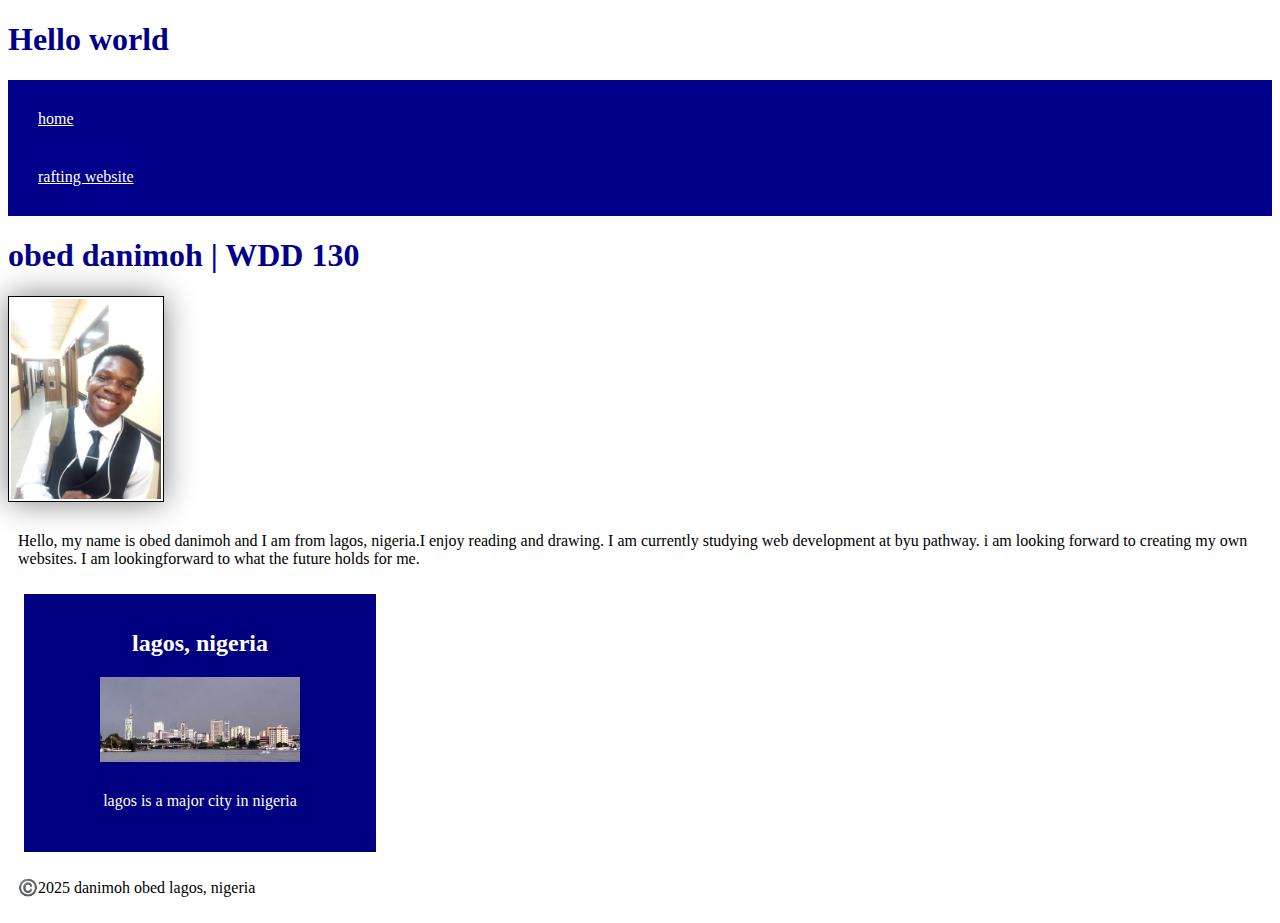
<file: index.html>
<!DOCTYPE html>
<html lang="en-us">

<head>
    <link rel="stylesheet" href="styles/styles.css">
    <meta charset="UTF-8">
    <meta name="viewport" content="width=device-width, initial-scale=1.0">
    <title>obed danimoh |WDD 130</title>
</head>

<body>
    <h1>Hello world</h1>
    <header>
        <nav>
            <a href="#">home</a>
            <a href="wwr/">rafting website</a>
        </nav>
    </header>
    <main>
        <h1> obed danimoh | WDD 130</h1>
        <img src="images/profile_Image.jpg" alt="Hello, my name is Obed Danimoh" width="200">
        <p> Hello, my name is obed danimoh and I am from lagos, nigeria.I enjoy reading and drawing. I am currently
            studying web development at byu pathway. i am looking forward to creating my own websites. I am
            lookingforward to what the future holds for me.
        </p>
    </main>
    <aside>
        <h2>lagos, nigeria</h2>
        <img src="images/picture_of _lagos.jpg"
            alt="Skyline of Lagos with modern high-rise buildings along the waterfront under a cloudy sky, calm water in the foreground, and a neutral, peaceful atmosphere"
            width="300">
        <p>lagos is a major city in nigeria </p>

    </aside>
    <p>©️2025 danimoh obed lagos, nigeria</p>
    </footer>
</body>

</html>
</file>
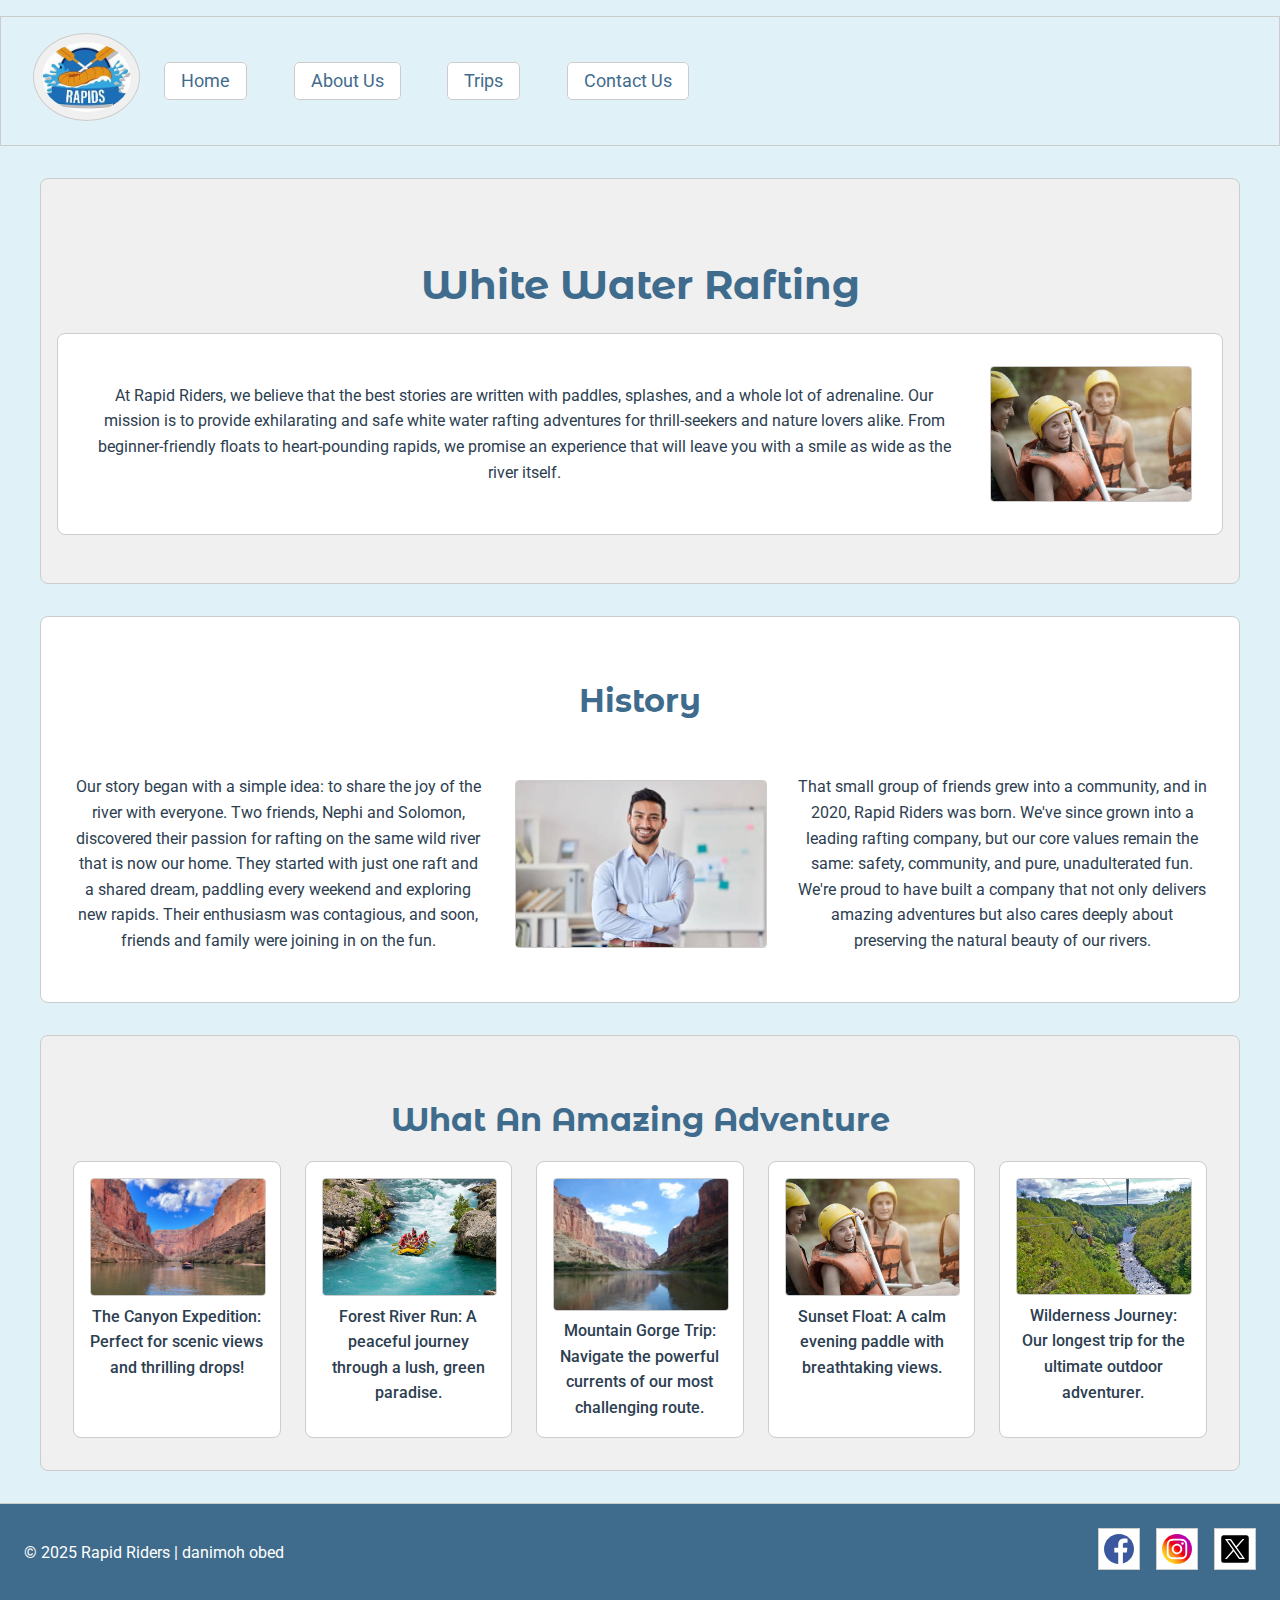
<file: wwr/about.html>
<!DOCTYPE html>
<html lang="en">
<head>
    <meta charset="UTF-8">
    <meta name="viewport" content="width=device-width, initial-scale=1.0">
    <title>Rapid Riders - About Us</title>
    <meta name="description"
        content="Learn more about Rapid Riders, our mission, values, and what makes us passionate about white water rafting.">
    <meta name="author" content="obed danimoh">
    <link rel="stylesheet" href="styles/rafting.css">
    <link rel="preconnect" href="https://fonts.googleapis.com">
    <link rel="preconnect" href="https://fonts.gstatic.com" crossorigin>
    <link
        href="https://fonts.googleapis.com/css2?family=Montserrat+Alternates:ital,wght@0,100;0,200;0,300;0,400;0,500;0,600;0,700;0,800;0,900&display=swap"
        rel="stylesheet">
    <link
        href="https://fonts.googleapis.com/css2?family=Roboto:ital,wght@0,100;0,300;0,400;0,500;0,700;0,900;1,100;1,300;1,400;1,500;1,700;1,900&display=swap"
        rel="stylesheet">
    <link
        href="https://fonts.googleapis.com/css2?family=Open+Sans:ital,wght@0,300..800;1,300..800&family=Playfair+Display:ital,wght@0,400..900;1,400..900&display=swap"
        rel="stylesheet">
</head>

<body>
    <header class="header">
        <a class="logo" href="index.html">
            <img src="images/logo.jpeg" alt="Site Logo">
        </a>
        <nav class="nav">
            <ul>
                <li><a href="index.html">Home</a></li>
                <li><a href="about.html">About Us</a></li>
                <li><a href="trips.html">Trips</a></li>
                <li><a href="contact.html">Contact Us</a></li>
            </ul>
        </nav>
    </header>

    <main>
        <section class="hero-section">
            <h1>White Water Rafting</h1>
            <div class="content-box">
                <p>
                    At Rapid Riders, we believe that the best stories are written with paddles, splashes, and a whole lot of adrenaline. Our mission is to provide exhilarating and safe white water rafting adventures for thrill-seekers and nature lovers alike. From beginner-friendly floats to heart-pounding rapids, we promise an experience that will leave you with a smile as wide as the river itself.
                </p>
                <img src="images/smile.jpg" alt="A group of smiling rafters on a sunny day." class="right-image">
            </div>
        </section>

        <section class="history-section">
            <h2>History</h2>
            <div class="history-content">
                <p>
                    Our story began with a simple idea: to share the joy of the river with everyone. Two friends, Nephi and Solomon, discovered their passion for rafting on the same wild river that is now our home. They started with just one raft and a shared dream, paddling every weekend and exploring new rapids. Their enthusiasm was contagious, and soon, friends and family were joining in on the fun.
                </p>
                <img src="images/emp6.webp" alt="Nephi and Solomon, the founders, on their first raft." class="center-image">
                <p>
                    That small group of friends grew into a community, and in 2020, Rapid Riders was born. We've since grown into a leading rafting company, but our core values remain the same: safety, community, and pure, unadulterated fun. We're proud to have built a company that not only delivers amazing adventures but also cares deeply about preserving the natural beauty of our rivers.
                </p>
            </div>
        </section>

        <section class="adventure-section">
            <h2>What An Amazing Adventure </h2>
            <div class="gallery">
                <figure>
                    <img src="images/canyon.jpg" alt="Canyon Expedition">
                    <figcaption>The Canyon Expedition: Perfect for scenic views and thrilling drops!</figcaption>
                </figure>
                <figure>
                    <img src="images/r1.jpg" alt="Forest River Run">
                    <figcaption>Forest River Run: A peaceful journey through a lush, green paradise.</figcaption>
                </figure>
                <figure>
                    <img src="images/r2.jpg" alt="Mountain Gorge Trip">
                    <figcaption>Mountain Gorge Trip: Navigate the powerful currents of our most challenging route.</figcaption>
                </figure>
                <figure>
                    <img src="images/smile.jpg" alt="Sunset Float">
                    <figcaption>Sunset Float: A calm evening paddle with breathtaking views.</figcaption>
                </figure>
                <figure>
                    <img src="images/zipline.jpg" alt="Wilderness Journey">
                    <figcaption>Wilderness Journey: Our longest trip for the ultimate outdoor adventurer.</figcaption>
                </figure>
            </div>
        </section>
    </main>

    <footer class="footer">
        <p>&copy; 2025 Rapid Riders | danimoh obed</p>
        <nav class="social-links">
            <a href="https://facebook.com" target="_blank"><img src="images/facebook.svg" alt="Facebook Link"></a>
            <a href="https://instagram.com" target="_blank"><img src="images/instagram.svg" alt="Instagram Link"></a>
            <a href="https://twitter.com" target="_blank"><img src="images/twitter.svg" alt="Twitter Link"></a>
        </nav>
    </footer>
</body>
</html>
</file>
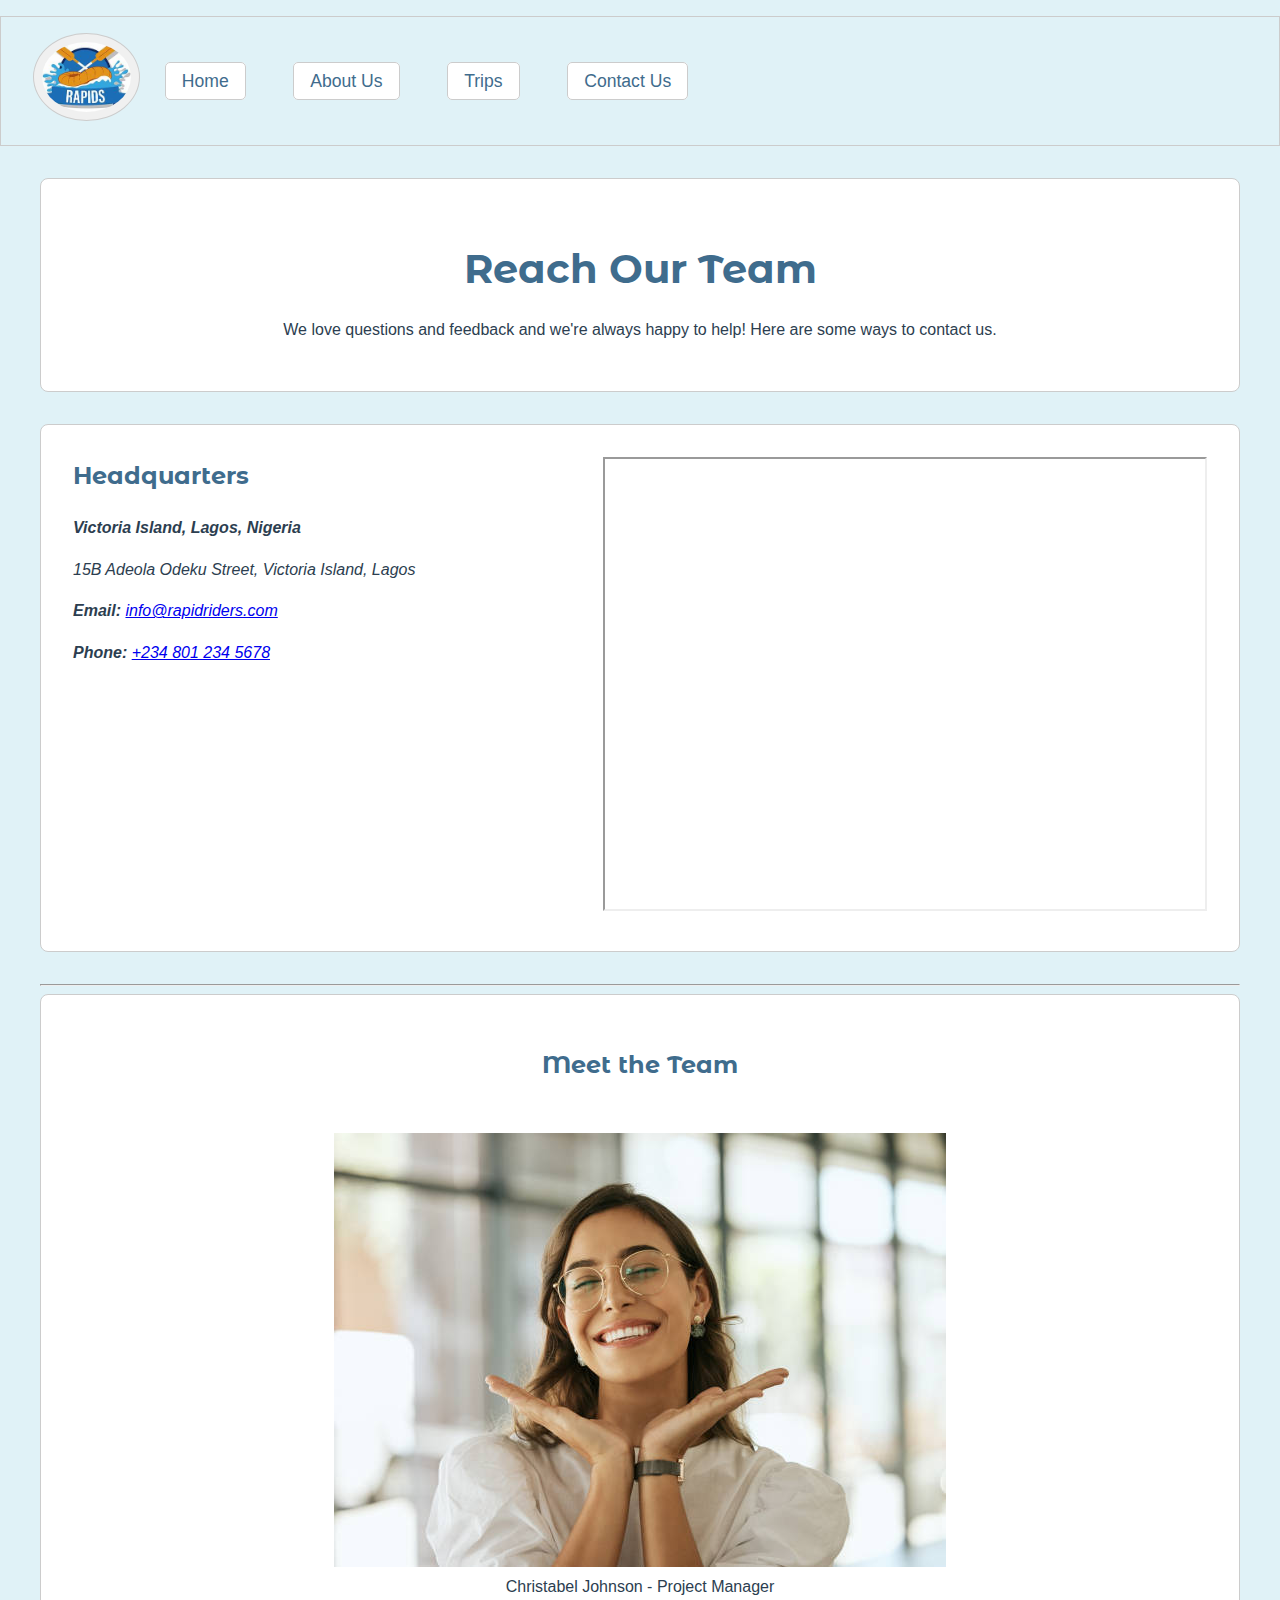
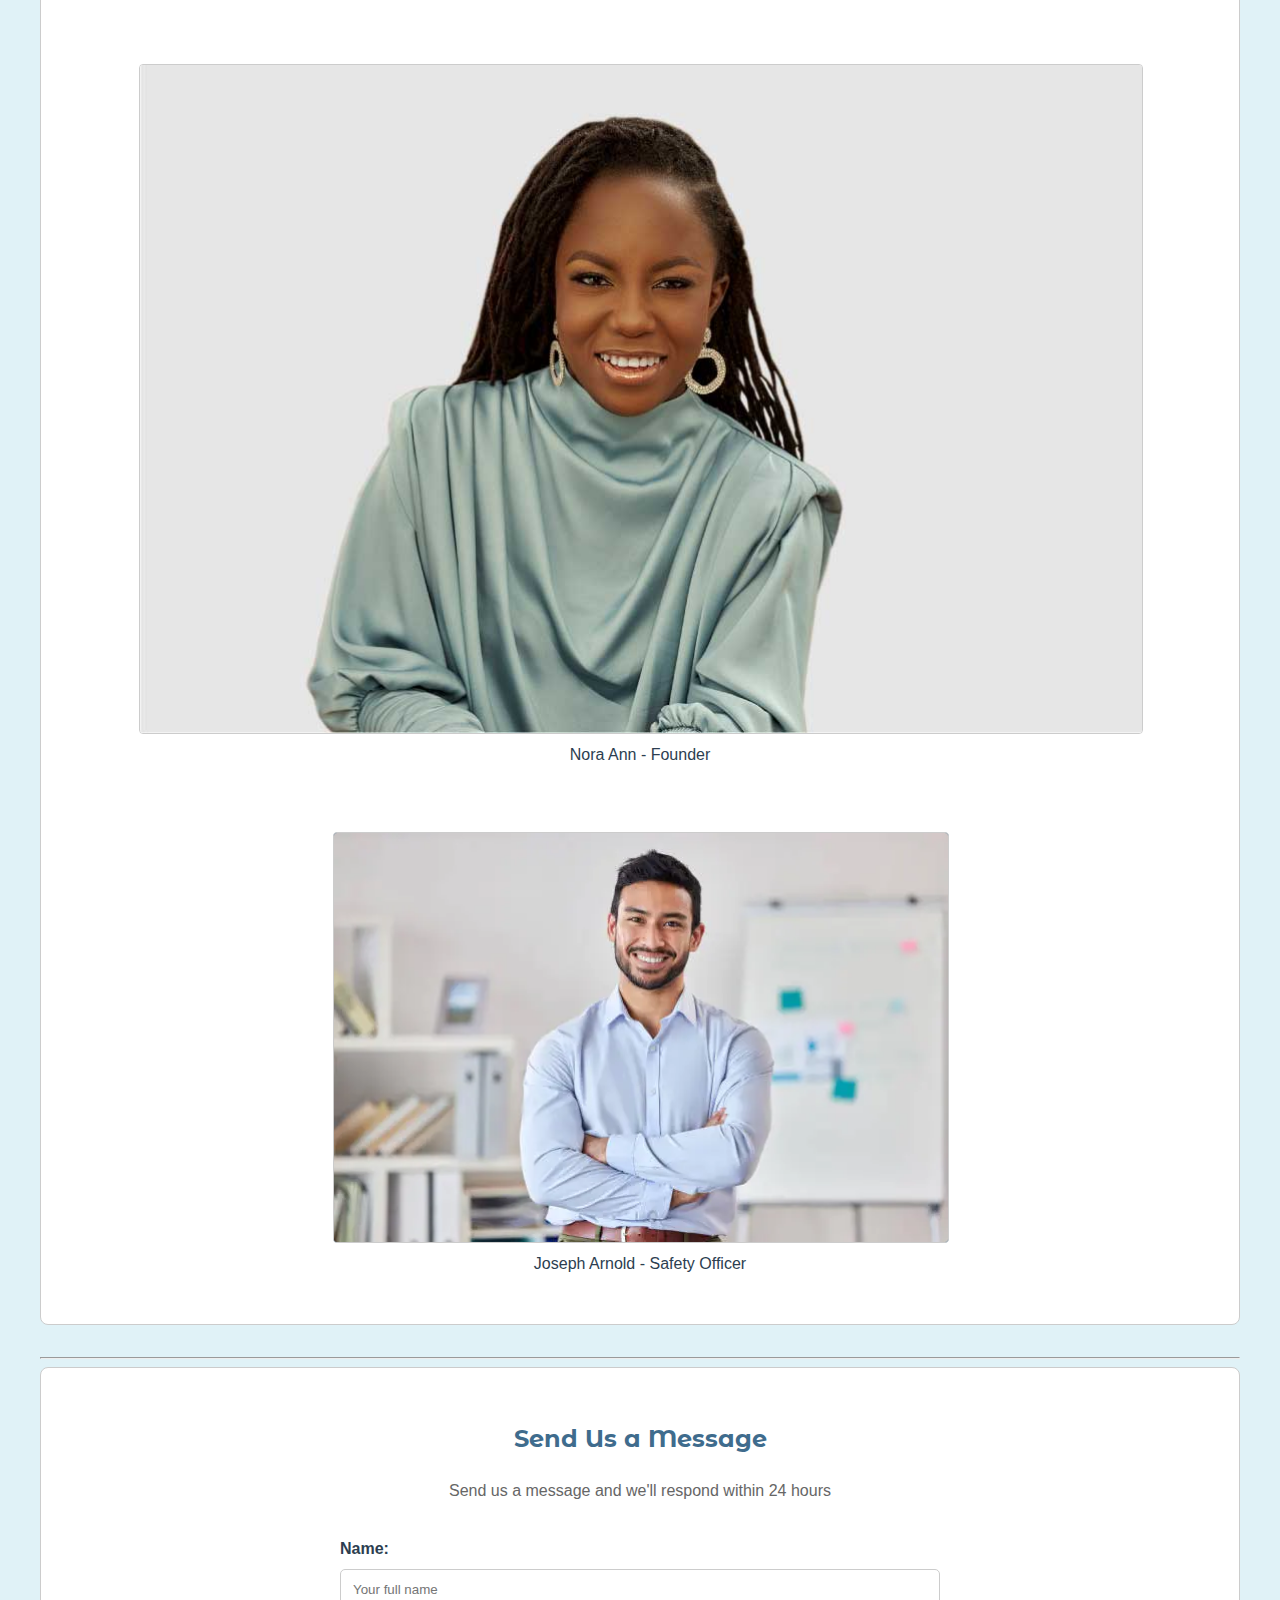
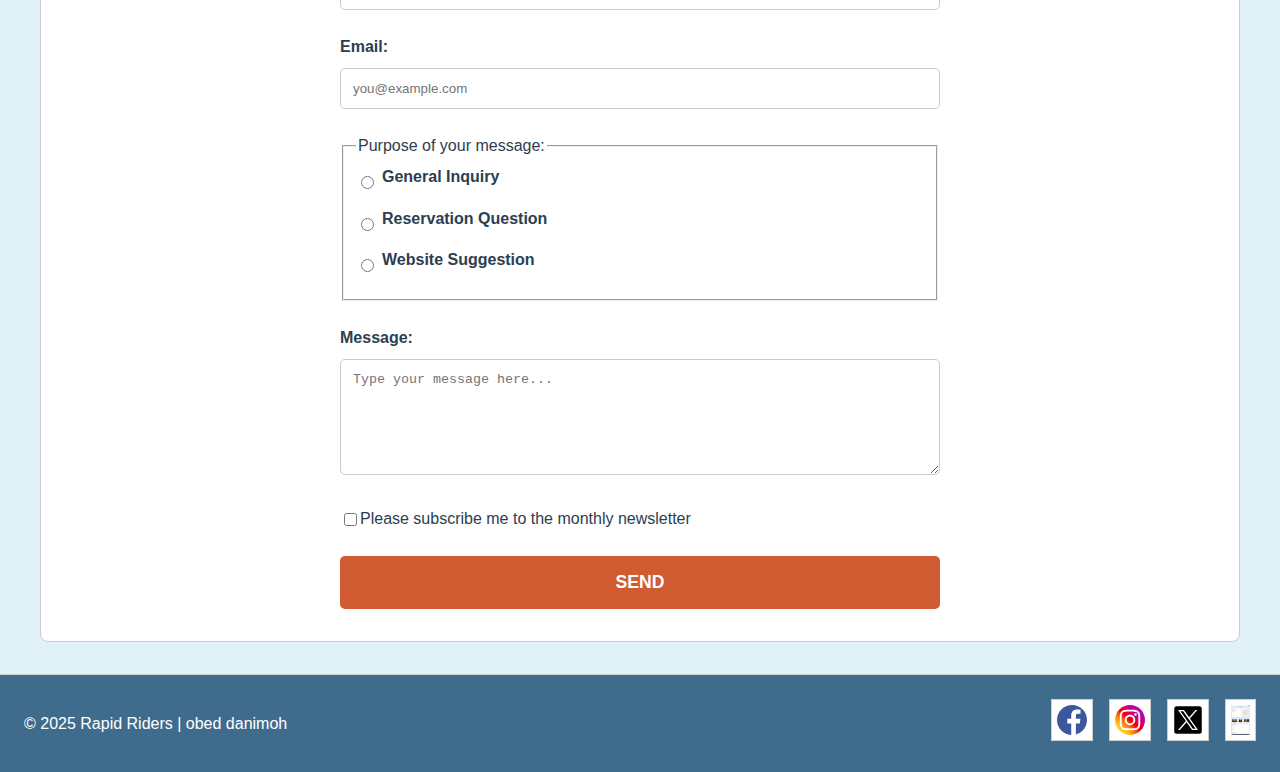
<file: wwr/contact.html>
<!DOCTYPE html>
<html lang="en">

<head>
    <meta charset="UTF-8">
    <meta name="viewport" content="width=device-width, initial-scale=1.0">
    <title>Contact Us - Rapid Riders</title>
    <meta name="description"
        content="Get in touch with Rapid Riders for reservations, inquiries, or suggestions. We're here to help make your adventure unforgettable.">
    <meta name="author" content="obed danimoh">
    <link rel="stylesheet" href="styles/rafting.css">
    <link rel="preconnect" href="https://fonts.googleapis.com">
    <link rel="preconnect" href="https://fonts.gstatic.com" crossorigin>
    <link
        href="https://fonts.googleapis.com/css2?family=Montserrat+Alternates:ital,wght@0,100;0,200;0,300;0,400;0,500;0,600;0,700;0,800;0,900&display=swap"
        rel="stylesheet">
</head>

<body>
    <header class="header">
        <div class="logo">
            <img src="images/logo.jpeg" alt="Rapid Riders Logo">
        </div>
        <nav class="nav">
            <ul>
                <li><a href="index.html">Home</a></li>
                <li><a href="about.html">About Us</a></li>
                <li><a href="trips.html">Trips</a></li>
                <li><a href="contact.html">Contact Us</a></li>
            </ul>
        </nav>
    </header>

    <main>
        <section class="contact-hero">
            <h1>Reach Our Team</h1>
            <p>We love questions and feedback and we're always happy to help! Here are some ways to contact us.</p>
        </section>

        <section class="contact-info-map-section">
            <div class="contact-details">
                <h2>Headquarters</h2>
                <address>
                    <strong>Victoria Island, Lagos, Nigeria</strong><br>
                    <p>15B Adeola Odeku Street, Victoria Island, Lagos</p>
                    <p><strong>Email:</strong> <a href="mailto:info@rapidriders.com">info@rapidriders.com</a></p>
                    <p><strong>Phone:</strong> <a href="tel:+2348012345678">+234 801 234 5678</a></p>
                </address>
            </div>
            <div class="map">
                <iframe
                    src="https://www.google.com/maps/embed?pb=!1m18!1m12!1m3!1d3964.673859738012!2d3.435730374668383!3d6.438515024479549!2m3!1f0!2f0!3f0!3m2!1i1024!2i768!4f13.1!3m3!1m2!1s0x103b8b15d0b4b2f1%3A0xe21f5d218d6f51f!2s15B%20Adeola%20Odeku%20St%2C%20Victoria%20Island%20106104%2C%20Lagos!5e0!3m2!1sen!2sng!4v1722272828590!5m2!1sen!2sng"
                    width="600" height="450" allowfullscreen="" loading="lazy"
                    referrerpolicy="no-referrer-when-downgrade"></iframe>
            </div>
        </section>

        <hr>

        <section class="team-section">
            <h2>Meet the Team</h2>
            <div class="team-members">
                <figure>
                    <img src="images/emp4.jpg" alt="Christabel Johnson - Project Manager" class="left-image">
                    <figcaption>Christabel Johnson - Project Manager</figcaption>
                </figure>
                <figure>
                    <img src="images/emp2.jpg" alt="Nora Ann - Founder" class="right-image">
                    <figcaption>Nora Ann - Founder</figcaption>
                </figure>
                <figure>
                    <img src="images/emp6.webp" alt="Joseph Arnold - Safety Officer" class="center-image">
                    <figcaption>Joseph Arnold - Safety Officer</figcaption>
                </figure>
            </div>
        </section>

        <hr>

        <section class="contact-form-section">
            <h2>Send Us a Message</h2>
            <p>Send us a message and we'll respond within 24 hours</p>
            <form action="submit_form.php" method="post" class="contact-form">
                <div class="form-group">
                    <label for="name">Name:</label>
                    <input type="text" name="name" id="name" placeholder="Your full name" required>
                </div>

                <div class="form-group">
                    <label for="email">Email:</label>
                    <input type="email" name="email" id="email" placeholder="you@example.com" required>
                </div>

                <fieldset class="radio-group">
                    <legend>Purpose of your message:</legend>
                    <div class="radio-option">
                        <input type="radio" id="general" name="purpose" value="General Inquiry" required>
                        <label for="general">General Inquiry</label>
                    </div>
                    <div class="radio-option">
                        <input type="radio" id="reservation" name="purpose" value="Reservation Question" required>
                        <label for="reservation">Reservation Question</label>
                    </div>
                    <div class="radio-option">
                        <input type="radio" id="suggestion" name="purpose" value="Website Suggestion" required>
                        <label for="suggestion">Website Suggestion</label>
                    </div>
                </fieldset>

                <div class="form-group">
                    <label for="message">Message:</label>
                    <textarea name="message" id="message" rows="6" placeholder="Type your message here..."></textarea>
                </div>

                <div class="newsletter-checkbox">
                    <input type="checkbox" name="newsletter" id="newsletter">
                    <label for="newsletter">Please subscribe me to the monthly newsletter</label>
                </div>

                <button type="submit">SEND</button>
            </form>
        </section>
    </main>

    <footer class="footer">
        <p>© 2025 Rapid Riders | obed danimoh</p>

        <a href=""></a>
        <nav class="social-links">
            <a href="https://www.facebook.com/asha.nephi?mibextid=JRoKGi" target="_blank" rel="noopener noreferrer"><img
                    src="images/facebook.svg" alt="Facebook Link"></a>
            <a href="https://www.instagram.com/a.neph/profilecard/?igsh=bjU2Y3pvMWh3bDQ2" target="_blank"
                rel="noopener noreferrer"><img src="images/instagram.svg" alt="Instagram Link"></a>
            <a href="https://x.com/?t=Q8JuS2_6KYDxodWRpsycnA&s=09" target="_blank"
                rel="noopener noreferrer"><img src="images/twitter.svg" alt="Twitter Link"></a>
            <a href="https://app.moqups.com/Thn3Xip8CHkbTLrlwMHitpJYqmKJq3La/view/page/ad12de680" target="_blank"
                rel="noopener"><img src="images/mockup.webp" alt="mockup"></a>
        </nav>
    </footer>
</body>

</html>
</file>
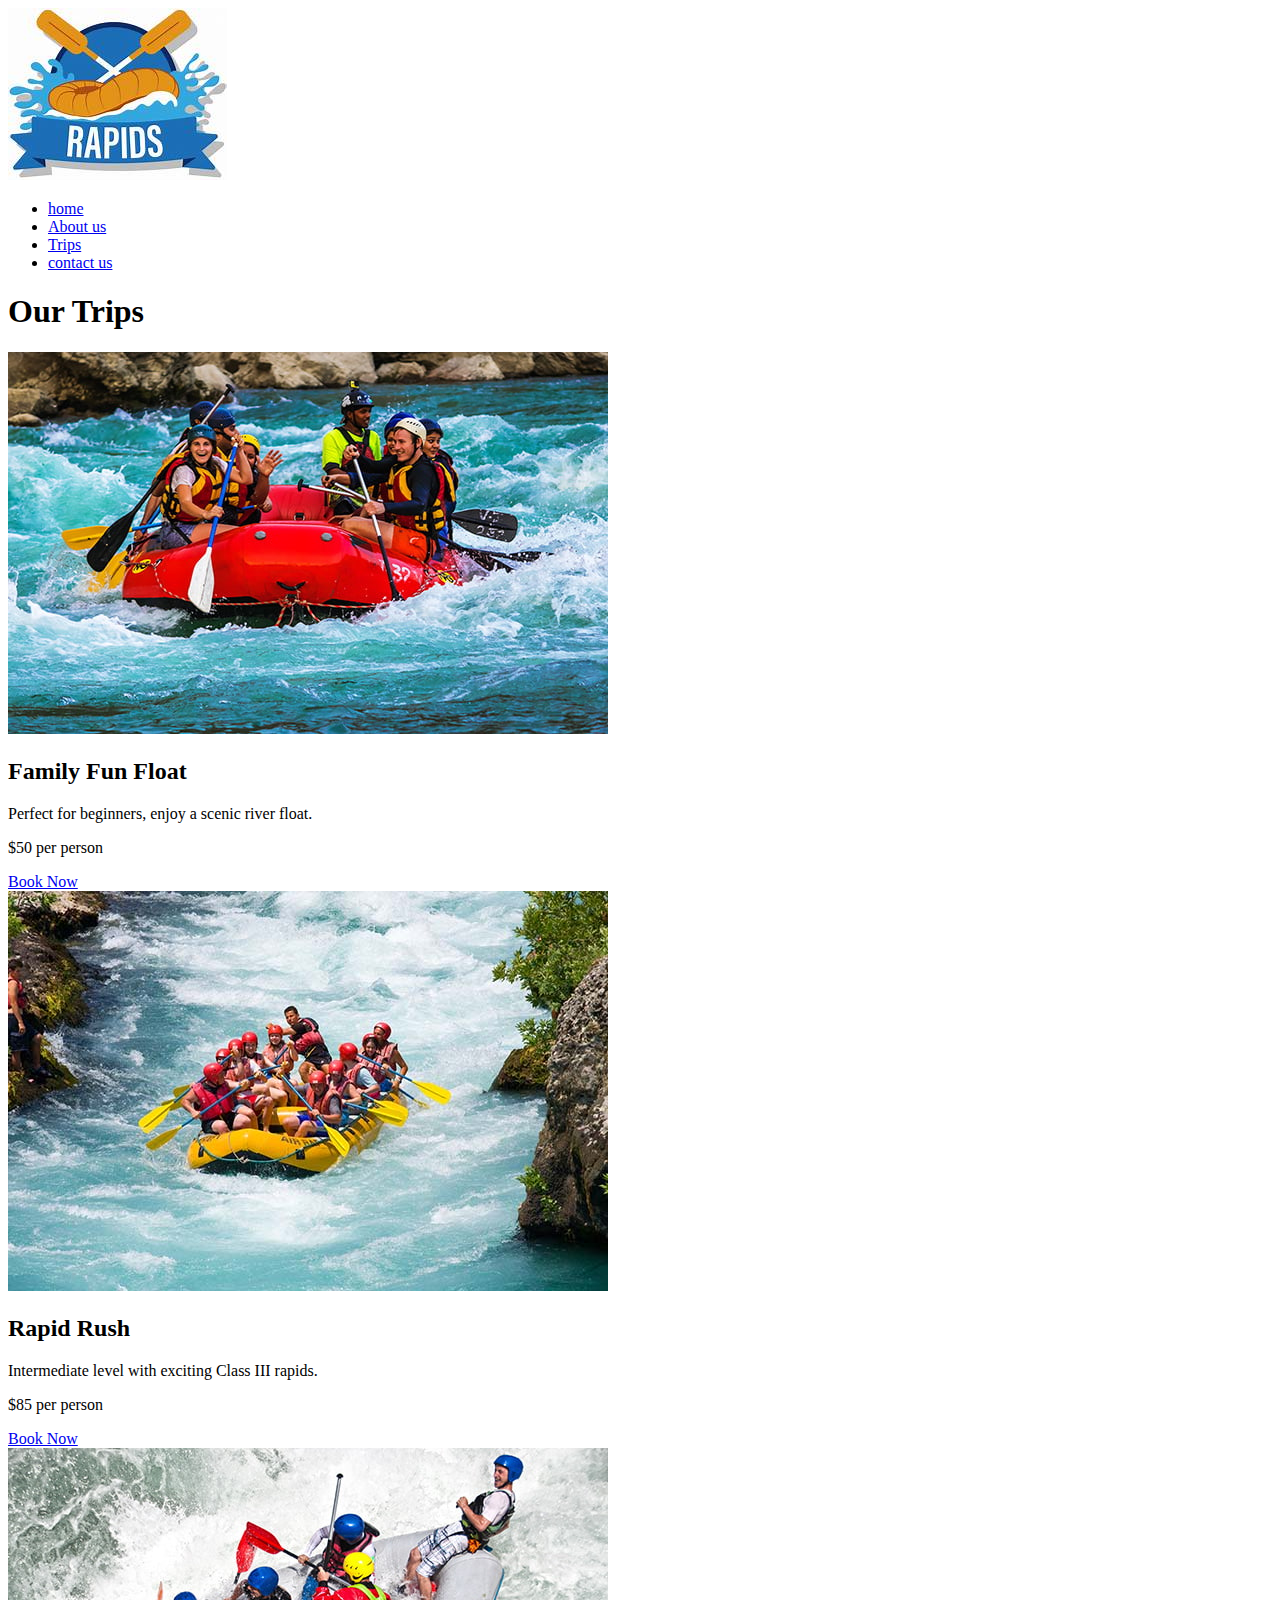
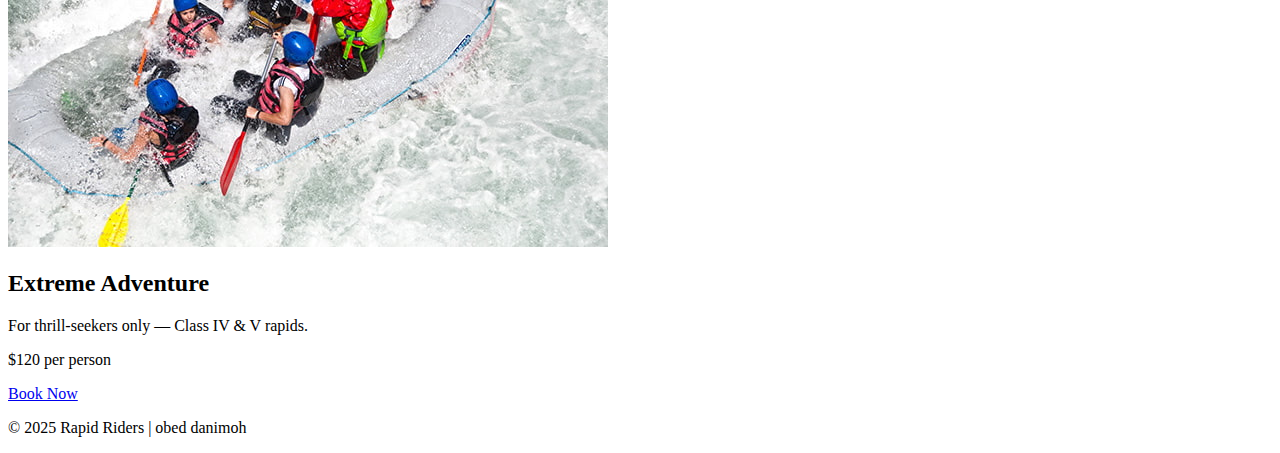
<file: wwr/trips.html>
<!DOCTYPE html>
<html lang="en">
<head>
    <meta charset="UTF-8">
    <meta name="obed danimoh" content="width=device-width, initial-scale=1.0">
    <title>Document</title>
</head>
</body>
</html><body>
    <header>
        
        <img src="images/logo.jpeg" alt="Rapid Riders Logo">
        <nav class="flexnav">
            <ul class="navigation">
                   <li><a href="index.html">home</a></li> 
                    <li><a href="about.html">About us </a></li> 
                   <li> <a href="trips.html">Trips</a></li> 
                   <li> <a href="contact.html">contact us</a></li> 
            </ul>
        </nav>
        
    </header>
            <main>
                <h1>Our Trips</h1>
                <section class="trips-grid">
                    <article>
                    <img src="images/rafting_small3.jpg" alt="Family rafting trip">
                    <h2>Family Fun Float</h2>
                    <p>Perfect for beginners, enjoy a scenic river float.</p>
                    <p class="price">$50 per person</p>
                    <a href="contact.html" class="cta-button">Book Now</a>
                    </article>

                    <article>
                    <img src="images/rafting_small.jpg" alt="Intermediate rapids">
                    <h2>Rapid Rush</h2>
                    <p>Intermediate level with exciting Class III rapids.</p>
                    <p class="price">$85 per person</p>
                    <a href="contact.html" class="cta-button">Book Now</a>
                    </article>

                    <article>
                    <img src="images/rafting_small2.jpg" alt="Advanced rafting adventure">
                    <h2>Extreme Adventure</h2>
                    <p>For thrill-seekers only — Class IV & V rapids.</p>
                    <p class="price">$120 per person</p>
                    <a href="contact.html" class="cta-button">Book Now</a>
                    </article>
                </section>
        </main>
        <footer>
            <p>&copy; 2025 Rapid Riders | obed danimoh</p>
        </footer>
</file>
<file: styles/styles.css>
nav {
    background-color: darkblue;
    padding: 10px;
}

nav a {
    color: white;
    display: block;
    padding: 20px;
}

h1 {
    color: darkblue;
}

main img {
    width: 150px;
    height: auto;
    border: 1px solid black;
    padding: 2px;
    box-shadow: 0 0 30px grey;
}

p {
    padding: 10px;
}

aside {
    width: 20rem;
    margin: 1rem;
    border: 1px solid rgb(0, 0, 0/ 0.2);
    padding: 1rem;
    background-color: navy;
    color: #ffffff;
    text-align: center;
}

aside img {
    width: 200px;
    height: auto;
}

footer {
    margin-top: 20px;
    border-top: 20 navy;
    text-align: center;
}
</file>
<file: wwr/styles/rafting.css>
/* Criterion 10: :root pseudo-class selector */
:root {
    --primary-color: #3f6c8d;
    --secondary-color: #e0f2f7;
    --accent1-color: #d15c32;
    --accent2-color: #2c3e50;
    --light-gray: #f0f0f0;
    --border-color: #ccc;
    --heading-font: 'Montserrat Alternates', sans-serif;
    --paragraph-font: 'Roboto', sans-serif;
    --general-font: 'Open Sans', sans-serif;
}

/* Base and Global Styles */
body {
    font-family: var(--paragraph-font);
    margin: 0;
    padding: 0;
    color: var(--accent2-color);
    background-color: var(--secondary-color);
    line-height: 1.6;
}

h1,
h2,
h3,
h4,
h5,
h6 {
    font-family: var(--heading-font);
    color: var(--primary-color);
}

main {
    max-width: 1200px;
    margin: 2rem auto;
    padding: 0 2rem;
}

/* Header and Navigation Styles */
.header {
    margin: 1rem auto;
    display: grid;
    grid-template-columns: 120px 1fr 1fr;
    align-items: center;
    padding: 1rem 2rem;
    background-color: var(--secondary-color);
    border: 1px solid var(--border-color);
}

.header .logo img {
    height: 70px;
    border-radius: 50%;
    padding: 0.5rem;
    background-color: var(--light-gray);
    border: 1px solid var(--border-color);
}

.nav ul {
    list-style: none;
    margin: 0;
    padding: 0;
    display: flex;
    justify-content: space-around;
    gap: 1.5rem;
    align-items: center;
    height: 100%;
}

.nav a {
    color: var(--primary-color);
    background-color: white;
    text-decoration: none;
    font-size: 1.1rem;
    padding: 0.5rem 1rem;
    border-radius: 5px;
    transition: background-color 0.3s ease, color 0.3s ease;
    border: 1px solid var(--border-color);
}

.nav a:hover {
    background-color: var(--accent1-color);
    color: white;
}

/* Hero Section */
.hero-section {
    text-align: center;
    background-color: var(--light-gray);
    padding: 3rem 1rem;
    border-radius: 8px;
    margin-bottom: 2rem;
    border: 1px solid var(--border-color);
}

.hero-section h1 {
    font-size: 2.5rem;
    margin-bottom: 1rem;
    color: var(--primary-color);
}

.content-box {
    display: grid;
    grid-template-columns: 1fr 200px;
    gap: 2rem;
    align-items: center;
    background-color: #fff;
    padding: 2rem;
    border-radius: 8px;
    border: 1px solid var(--border-color);
}

.content-box p {
    margin: 0;
}

.right-image {
    width: 100%;
    height: auto;
    border-radius: 4px;
    border: 1px solid var(--border-color);
}

/* History Section */
.history-section {
    text-align: center;
    background-color: white;
    padding: 2rem;
    border-radius: 8px;
    margin-bottom: 2rem;
    border: 1px solid var(--border-color);
}

.history-section h2 {
    color: var(--primary-color);
    font-size: 2rem;
    margin-bottom: 2rem;
}

.history-content {
    display: grid;
    grid-template-columns: 1fr 250px 1fr;
    gap: 2rem;
    align-items: center;
}

.center-image {
    width: 100%;
    height: auto;
    border-radius: 4px;
    background-color: var(--primary-color);
    border: 1px solid var(--border-color);
}

/* Adventure Awaits Section */
.adventure-section {
    text-align: center;
    background-color: var(--light-gray);
    padding: 2rem;
    border-radius: 8px;
    border: 1px solid var(--border-color);
}

.adventure-section h2 {
    color: var(--primary-color);
    font-size: 2rem;
    margin-bottom: 1rem;
}

.gallery {
    display: grid;
    grid-template-columns: repeat(auto-fit, minmax(200px, 1fr));
    gap: 1.5rem;
}

.gallery figure {
    margin: 0;
    padding: 1rem;
    background-color: #fff;
    border-radius: 8px;
    border: 1px solid var(--border-color);
}

.gallery img {
    width: 100%;
    height: auto;
    border-radius: 4px;
    border: 1px solid var(--border-color);
}

.gallery figcaption {
    font-weight: 500;
    color: var(--accent2-color);
}

/* Footer Styles */
.footer {
    background-color: var(--primary-color);
    color: white;
    text-align: center;
    padding: 1.5rem;
    display: flex;
    justify-content: space-between;
    align-items: center;
    flex-wrap: wrap;
    border-top: 1px solid var(--border-color);
}

.footer p {
    margin: 0;
}

.social-links {
    display: flex;
    gap: 1rem;
}

.social-links a img {
    height: 30px;
    background-color: white;
    padding: 5px;
    border: 1px solid var(--border-color);
}

/* Media Queries for Responsiveness */
@media screen and (max-width: 768px) {
    .header {
        grid-template-columns: 1fr;
        text-align: center;
    }
    .nav ul {
        flex-direction: column;
        align-items: center;
        gap: 0.5rem;
        margin-top: 1rem;
    }
    .content-box,
    .history-content {
        grid-template-columns: 1fr;
    }
    .footer {
        flex-direction: column;
        gap: 1rem;
    }
}
/* Trips Page Specific Styles */
.trips-main {
    text-align: center;
    padding: 2rem;
}

.trips-main h1 {
    font-size: 2.5rem;
    color: var(--primary-color);
    margin-bottom: 2rem;
}

.trips-grid {
    display: grid;
    grid-template-columns: repeat(auto-fit, minmax(250px, 1fr));
    gap: 2rem;
}

.trip-card {
    background-color: white;
    padding: 1.5rem;
    border-radius: 8px;
    border: 1px solid var(--border-color);
    box-shadow: 0 4px 8px rgba(0, 0, 0, 0.1);
}

.trip-card img {
    width: 100%;
    height: auto;
    border-radius: 4px;
    margin-bottom: 1rem;
}

.trip-card h3 {
    color: var(--accent2-color);
    font-family: var(--heading-font);
    font-size: 1.5rem;
    margin-top: 0;
}
/* Contact Page Styles */
.contact-main {
    max-width: 1200px;
    margin: 2rem auto;
    padding: 0 2rem;
    background-color: var(--secondary-color);
}

.contact-hero {
    text-align: center;
    padding: 2rem;
    background-color: white;
    border-radius: 8px;
    margin-bottom: 2rem;
    border: 1px solid var(--border-color);
}

.contact-hero h1 {
    font-size: 2.5rem;
    color: var(--primary-color);
    margin-bottom: 0.5rem;
}

.contact-info-map-section {
    display: grid;
    grid-template-columns: 1fr 1fr;
    gap: 2rem;
    background-color: white;
    padding: 2rem;
    border-radius: 8px;
    margin-bottom: 2rem;
    border: 1px solid var(--border-color);
}

.contact-details h2 {
    color: var(--primary-color);
    margin-top: 0;
}

.location-details {
    line-height: 1.8;
}

.location-details .bold-text {
    font-weight: bold;
    color: var(--accent2-color);
}

.location-details .sub-text {
    color: var(--accent2-color);
}

.map-container {
    display: flex;
    justify-content: center;
    align-items: center;
}

.placeholder-map-image {
    max-width: 100%;
    height: auto;
    border: 1px solid var(--border-color);
    border-radius: 8px;
}

.team-section {
    text-align: center;
    padding: 2rem;
    background-color: white;
    border-radius: 8px;
    margin-bottom: 2rem;
    border: 1px solid var(--border-color);
}

.team-section h2 {
    color: var(--primary-color);
    margin-bottom: 2rem;
}

.team-members {
    display: flex;
    justify-content: center;
    gap: 2rem;
    flex-wrap: wrap;
}

.team-member {
    text-align: center;
    margin: 0;
    padding: 1rem;
    border: 1px solid var(--border-color);
    border-radius: 8px;
    background-color: var(--light-gray);
    width: 250px;
}

.team-member img {
    width: 150px;
    height: 150px;
    object-fit: cover;
    border-radius: 50%;
    margin-bottom: 0.5rem;
}

.team-member figcaption .name {
    font-weight: bold;
    display: block;
    font-size: 1.1rem;
}

.team-member figcaption .title {
    font-style: italic;
    color: #666;
}

.contact-form-section {
    background-color: white;
    padding: 2rem;
    border-radius: 8px;
    margin-bottom: 2rem;
    border: 1px solid var(--border-color);
}

.contact-form-section h2 {
    text-align: center;
    color: var(--primary-color);
}

.contact-form-section p {
    text-align: center;
    margin-bottom: 2rem;
    color: #666;
}

.contact-form {
    display: grid;
    gap: 1.5rem;
    max-width: 600px;
    margin: 0 auto;
}

.form-group label {
    font-weight: bold;
    display: block;
    margin-bottom: 0.5rem;
}

.form-group input,
.form-group textarea {
    width: 100%;
    padding: 0.75rem;
    border: 1px solid var(--border-color);
    border-radius: 5px;
    box-sizing: border-box;
}

.radio-group label {
    font-weight: bold;
    margin-bottom: 0.5rem;
}

.radio-group div {
    display: flex;
    align-items: center;
    margin-bottom: 0.5rem;
}

.radio-group input {
    margin-right: 0.5rem;
}

.newsletter-checkbox {
    display: flex;
    align-items: center;
}

.newsletter-checkbox label {
    font-weight: normal;
}

.contact-form button {
    background-color: var(--accent1-color);
    color: white;
    padding: 1rem;
    border: none;
    border-radius: 5px;
    cursor: pointer;
    font-size: 1.1rem;
    font-weight: bold;
}

.contact-form button:hover {
    background-color: #a84725;
}

/* Media Queries for Contact Page */
@media screen and (max-width: 768px) {
    .contact-info-map-section {
        grid-template-columns: 1fr;
    }
    .team-members {
        flex-direction: column;
        align-items: center;
    }
}
.grid-section {
  display: grid;
  grid-template-columns: 1fr 1fr;
  gap: 2rem;
  padding: 2rem 0;
}
</file>
